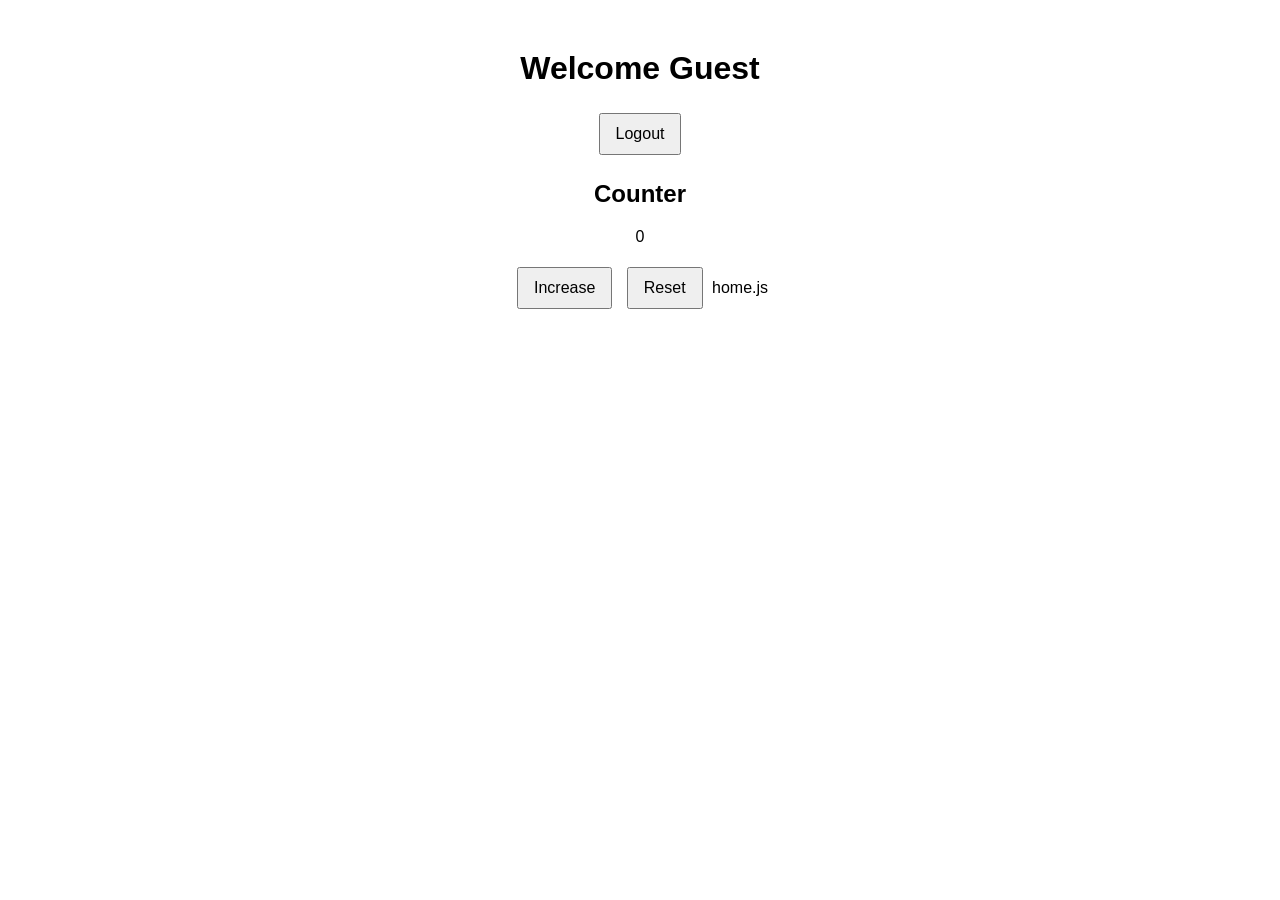
<file: index.html>
<!DOCTYPE html>
<html>
<head>
  <meta charset="UTF-8">
  <title>Home Page</title>
  <link rel="stylesheet" href="style.css">
</head>
<body>
  <h1>Welcome <span id="username">Guest</span></h1>
  <button id="logoutBtn">Logout</button>

  <h2>Counter</h2>
  <p id="count">0</p>
  <button id="increaseBtn">Increase</button>
  <button id="resetBtn">Reset</button>

  home.js</script>
</body>
</html>
</file>
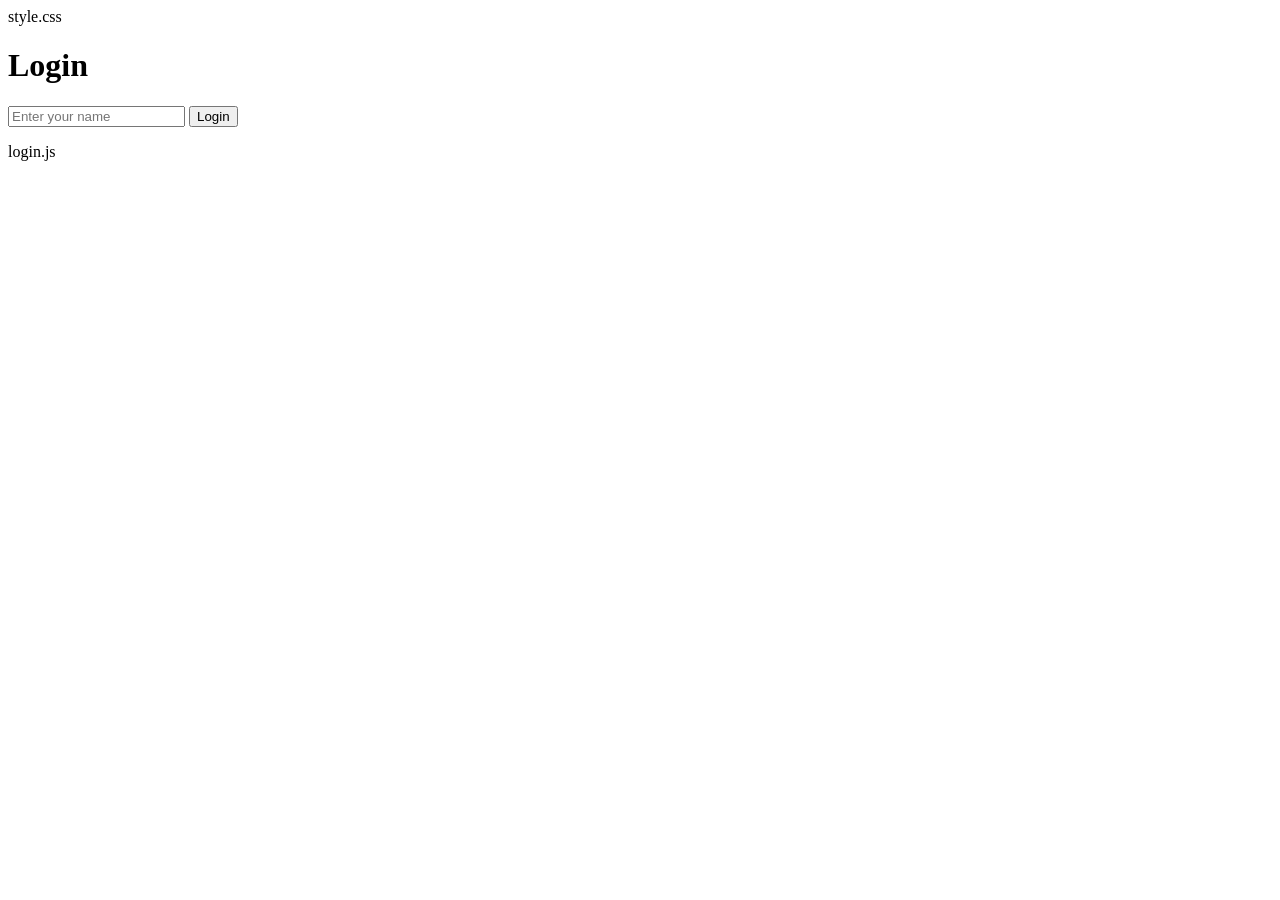
<file: login.html>
<!DOCTYPE html>
<html>
<head>
  <meta charset="UTF-8">
  <title>Login Page</title>
  style.css
</head>
<body>
  <h1>Login</h1>
  <form id="loginForm">
    <input type="text" id="usernameInput" placeholder="Enter your name" required>
    <button type="submit">Login</button>
  </form>
  <p id="errorMsg" style="color:red;"></p>

  login.js</script>
</body>
</html>
</file>
<file: style.css>
body {
  font-family: Arial, sans-serif;
  text-align: center;
  margin-top: 50px;
}

button {
  margin: 5px;
  padding: 10px 15px;
  font-size: 16px;
}
</file>
